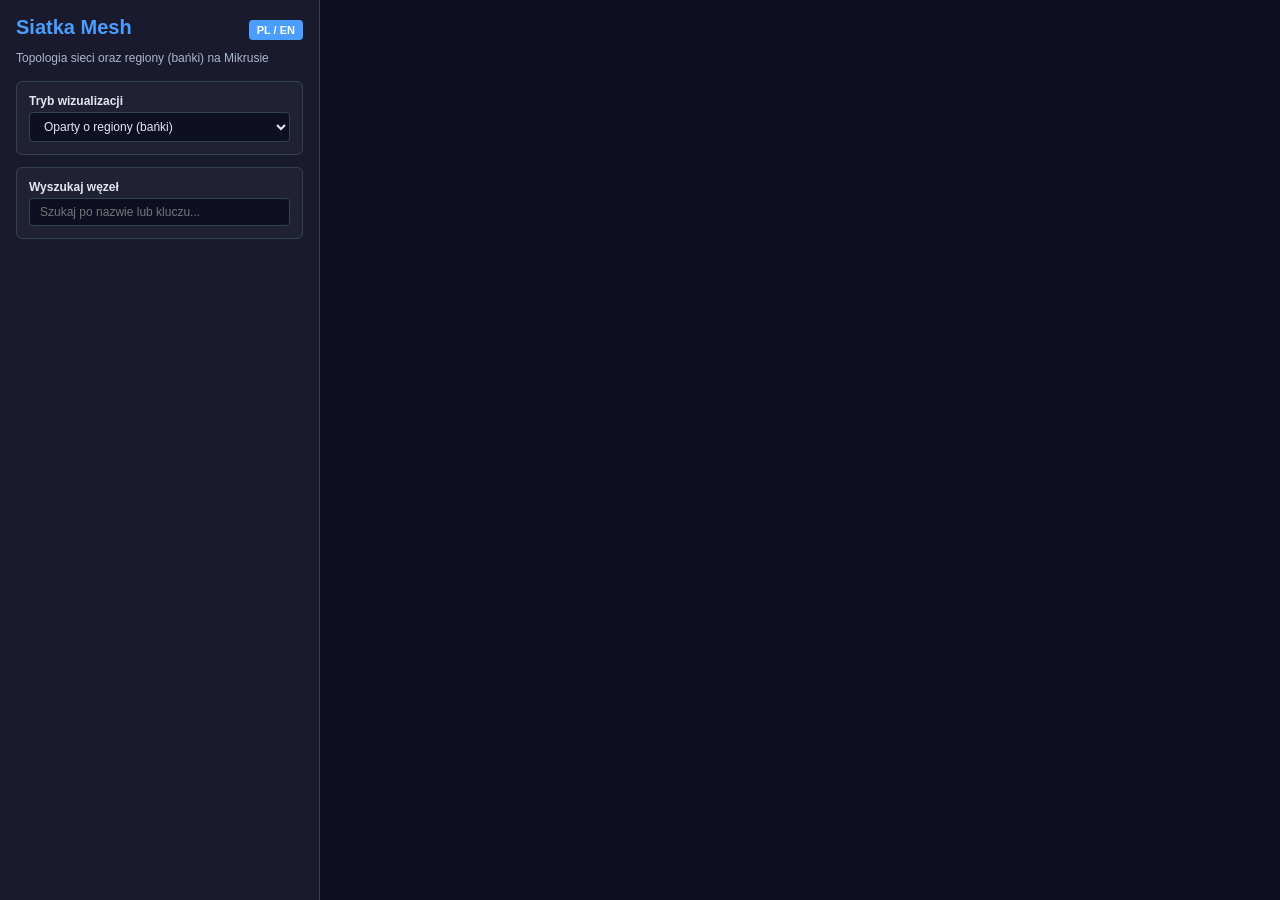
<file: tools/mikrus/github-pages/index.html>
<!DOCTYPE html>
<html lang="pl">
<head>
  <meta charset="UTF-8">
  <meta name="viewport" content="width=device-width, initial-scale=1.0">
  <title>Siatka Mesh (GitHub Pages)</title>
  <style>
    :root {
      --bg: #0f0f23;
      --bg-card: #1a1a2e;
      --text: #e2e8f0;
      --text-muted: #a8b8cc;
      --accent: #4a9eff;
      --border: #334155;
      --repeater: #D55E00;
      --companion: #56B4E9;
    }

    body {
      margin: 0;
      padding: 0;
      font-family: -apple-system, BlinkMacSystemFont, "Segoe UI", Roboto, sans-serif;
      background: var(--bg);
      color: var(--text);
      display: flex;
      height: 100vh;
      overflow: hidden;
    }

    /* Sidebar */
    .sidebar {
      width: 320px;
      background: var(--bg-card);
      border-right: 1px solid var(--border);
      padding: 16px;
      display: flex;
      flex-direction: column;
      overflow-y: auto;
      box-sizing: border-box;
    }

    h2 {
      margin: 0 0 4px 0;
      font-size: 20px;
      color: var(--accent);
    }

    p.subtitle {
      font-size: 12px;
      color: var(--text-muted);
      margin: 0 0 16px 0;
    }

    .lang-btn {
      background: var(--accent);
      color: white;
      border: none;
      padding: 4px 8px;
      font-size: 11px;
      border-radius: 4px;
      cursor: pointer;
      font-weight: bold;
    }

    .card {
      background: rgba(255, 255, 255, 0.03);
      border: 1px solid var(--border);
      border-radius: 6px;
      padding: 12px;
      margin-bottom: 12px;
    }

    label {
      font-size: 12px;
      font-weight: bold;
      display: block;
      margin-bottom: 4px;
    }

    select, input {
      width: 100%;
      background: var(--bg);
      color: var(--text);
      border: 1px solid var(--border);
      padding: 6px 10px;
      border-radius: 4px;
      box-sizing: border-box;
      font-size: 12px;
    }

    /* Main view */
    .view-container {
      flex: 1;
      position: relative;
    }

    canvas {
      width: 100%;
      height: 100%;
      display: block;
    }

    .tooltip {
      position: absolute;
      background: var(--bg-card);
      border: 1px solid var(--border);
      padding: 6px 10px;
      border-radius: 4px;
      font-size: 12px;
      pointer-events: none;
      display: none;
      z-index: 10;
      box-shadow: 0 4px 12px rgba(0,0,0,0.3);
    }

    /* Badge & Info styles */
    .badge {
      display: inline-block;
      padding: 2px 6px;
      font-size: 10px;
      font-weight: bold;
      border-radius: 4px;
      text-transform: uppercase;
      background: var(--border);
    }

    .stat-row {
      display: flex;
      justify-content: space-between;
      font-size: 12px;
      margin-bottom: 4px;
    }

    .stat-row span {
      color: var(--text-muted);
    }

    .stat-row strong {
      color: var(--text);
    }

    .close-btn {
      float: right;
      cursor: pointer;
      font-weight: bold;
      color: var(--text-muted);
      border: none;
      background: none;
      font-size: 16px;
    }

    .close-btn:hover {
      color: var(--text);
    }
  </style>
</head>
<body>

  <div class="sidebar">
    <div style="display:flex; justify-content:space-between; align-items:center; margin-bottom:8px;">
      <h2 id="title">Siatka Mesh</h2>
      <button class="lang-btn" id="langToggle">PL / EN</button>
    </div>
    <p class="subtitle" id="subtitle">Topologia sieci oraz regiony (bańki) na Mikrusie</p>

    <div class="card">
      <label id="lblMode">Tryb wizualizacji</label>
      <select id="modeSelect">
        <option value="region">Oparty o regiony (bańki)</option>
        <option value="neighbor">Czysto sąsiedzki</option>
      </select>
    </div>

    <div class="card">
      <label id="lblSearch">Wyszukaj węzeł</label>
      <input type="text" id="searchInput" placeholder="Szukaj po nazwie lub kluczu...">
    </div>

    <div id="detailPanel" class="card" style="display:none;">
      <!-- Dynamic details go here -->
    </div>
  </div>

  <div class="view-container">
    <canvas id="meshCanvas"></canvas>
    <div id="tooltip" class="tooltip"></div>
  </div>

  <script>
    // -------------------------------------------------------------
    // KONFIGURACJA TWOJEGO API NA MIKRUSTE (Zmień poniższy adres)
    // -------------------------------------------------------------
    const API_URL = "https://twojasubdomena.tojest.dev/data.json";

    // Localisation Dictionary
    const L10N = {
      pl: {
        title: "Siatka Mesh",
        subtitle: "Topologia sieci oraz regiony (bańki) na Mikrusie",
        lblMode: "Tryb wizualizacji",
        lblSearch: "Wyszukaj węzeł",
        searchPlaceholder: "Szukaj po nazwie lub kluczu...",
        modeRegion: "Oparty o regiony (bańki)",
        modeNeighbor: "Czysto sąsiedzki",
        noNodeSelected: "Wybierz węzeł, aby zobaczyć szczegóły",
        lastSeen: "Ostatnio widziany",
        hops: "skoków",
        scopes: "Wiadomości ze scope",
        hopBreakdown: "Rozkład liczby skoków",
        loading: "Ładowanie danych...",
        packets: "pakietów",
        noHopsBreakdown: "Brak danych o rozkładzie skoków"
      },
      en: {
        title: "Mesh Grid",
        subtitle: "Network topology and scope bubbles on Mikr.us",
        lblMode: "Visualization Mode",
        lblSearch: "Search node",
        searchPlaceholder: "Search by name or key...",
        modeRegion: "Region-based (Scope Bubbles)",
        modeNeighbor: "Pure Neighbors",
        noNodeSelected: "Select a node to view details",
        lastSeen: "Last Seen",
        hops: "hops",
        scopes: "Transported Scopes",
        hopBreakdown: "Relay Hop Breakdown",
        loading: "Loading data...",
        packets: "packets",
        noHopsBreakdown: "No hop breakdown data available"
      }
    };

    let lang = 'pl';

    function t(key) {
      return L10N[lang][key] || key;
    }

    function updateLabels() {
      document.getElementById('title').textContent = t('title');
      document.getElementById('subtitle').textContent = t('subtitle');
      document.getElementById('lblMode').textContent = t('lblMode');
      document.getElementById('lblSearch').textContent = t('lblSearch');
      document.getElementById('searchInput').placeholder = t('searchPlaceholder');

      const select = document.getElementById('modeSelect');
      select.options[0].textContent = t('modeRegion');
      select.options[1].textContent = t('modeNeighbor');
    }

    document.getElementById('langToggle').addEventListener('click', () => {
      lang = lang === 'pl' ? 'en' : 'pl';
      updateLabels();
      if (selectedNode) showNodeDetails(selectedNode);
    });

    let nodes = [];
    let edges = [];
    let scopes = {};
    let selectedNode = null;
    let hoverNode = null;
    let panX = 0, panY = 0, zoom = 1;
    let dragging = null, panning = false;
    let lastMouseX = 0, lastMouseY = 0;
    let cooling = 1.0;

    const canvas = document.getElementById('meshCanvas');
    const ctx = canvas.getContext('2d');

    function resize() {
      canvas.width = canvas.clientWidth * window.devicePixelRatio;
      canvas.height = canvas.clientHeight * window.devicePixelRatio;
      ctx.scale(window.devicePixelRatio, window.devicePixelRatio);
      cooling = 1.0;
    }
    window.addEventListener('resize', resize);
    resize();

    // Fetch analytical data from python server
    async function loadData() {
      try {
        const response = await fetch(API_URL);
        const data = await response.json();

        nodes = data.nodes.map(n => ({
          ...n,
          x: canvas.clientWidth / 2 + (Math.random() - 0.5) * 400,
          y: canvas.clientHeight / 2 + (Math.random() - 0.5) * 400,
          vx: 0, vy: 0,
          radius: n.role === 'repeater' ? 10 : 6
        }));

        edges = data.edges;
        scopes = data.scopes;

        updateLabels();
        startSimulation();
      } catch (err) {
        console.error("Failed to load mesh data: ", err);
      }
    }

    function startSimulation() {
      function tick() {
        const W = canvas.clientWidth;
        const H = canvas.clientHeight;
        const mode = document.getElementById('modeSelect').value;

        if (cooling > 0.01) {
          // Repulsion
          const k = 80;
          for (let i = 0; i < nodes.length; i++) {
            for (let j = i + 1; j < nodes.length; j++) {
              let dx = nodes[j].x - nodes[i].x;
              let dy = nodes[j].y - nodes[i].y;
              let d2 = dx*dx + dy*dy;
              if (d2 < 4) { dx = Math.random() - 0.5; dy = Math.random() - 0.5; d2 = 4; }
              const f = (k*k) / d2;
              const fx = (dx / Math.sqrt(d2)) * f;
              const fy = (dy / Math.sqrt(d2)) * f;
              nodes[i].vx -= fx;
              nodes[i].vy -= fy;
              nodes[j].vx += fx;
              nodes[j].vy += fy;
            }
          }

          // Attraction along Edges
          const nodeMap = {};
          nodes.forEach(n => { nodeMap[n.pubkey] = n; });

          edges.forEach(e => {
            const a = nodeMap[e.source];
            const b = nodeMap[e.target];
            if (!a || !b) return;
            const dx = b.x - a.x;
            const dy = b.y - a.y;
            const d = Math.sqrt(dx*dx + dy*dy) || 1;
            const f = (d - 120) * 0.05 * (0.5 + e.score * 0.5);
            const fx = (dx / d) * f;
            const fy = (dy / d) * f;
            a.vx += fx;
            a.vy += fy;
            b.vx -= fx;
            b.vy -= fy;
          });

          // Region / Scope bubbles forces
          if (mode === 'region') {
            Object.values(scopes).forEach(sc => {
              let sumX = 0, sumY = 0, count = 0;
              sc.nodes.forEach(pk => {
                const n = nodeMap[pk];
                if (n) { sumX += n.x; sumY += n.y; count++; }
              });
              if (count > 0) {
                sc.x = sumX / count;
                sc.y = sumY / count;
              }
              sc.nodes.forEach(pk => {
                const n = nodeMap[pk];
                if (n) {
                  n.vx += (sc.x - n.x) * 0.05;
                  n.vy += (sc.y - n.y) * 0.05;
                }
              });
            });
          }

          // Apply forces
          const damping = 0.85;
          nodes.forEach(n => {
            if (n._pinned) return;
            n.vx *= damping * cooling;
            n.vy *= damping * cooling;
            n.x += n.vx;
            n.y += n.vy;
          });

          cooling *= 0.995;
        }

        // Draw Canvas
        ctx.save();
        ctx.clearRect(0, 0, W, H);
        ctx.translate(panX, panY);
        ctx.scale(zoom, zoom);

        // Render Scope Regions ("bańki")
        if (mode === 'region') {
          Object.values(scopes).forEach(sc => {
            let maxR = 40;
            sc.nodes.forEach(pk => {
              const n = nodeMap[pk];
              if (n) {
                const dx = n.x - sc.x;
                const dy = n.y - sc.y;
                maxR = Math.max(maxR, Math.sqrt(dx*dx + dy*dy) + 20);
              }
            });

            ctx.beginPath();
            ctx.arc(sc.x, sc.y, maxR, 0, Math.PI * 2);
            ctx.fillStyle = 'rgba(74, 158, 255, 0.03)';
            ctx.fill();
            ctx.strokeStyle = 'rgba(74, 158, 255, 0.15)';
            ctx.lineWidth = 1;
            ctx.stroke();

            ctx.fillStyle = 'rgba(255, 255, 255, 0.4)';
            ctx.font = '10px monospace';
            ctx.fillText(sc.name, sc.x - 20, sc.y - maxR + 12);
          });
        }

        // Draw Edges
        edges.forEach(e => {
          const a = nodeMap[e.source];
          const b = nodeMap[e.target];
          if (!a || !b) return;

          ctx.beginPath();
          ctx.moveTo(a.x, a.y);
          ctx.lineTo(b.x, b.y);
          ctx.lineWidth = Math.max(1, Math.min(6, e.weight / 4));
          ctx.strokeStyle = 'rgba(213, 94, 0, 0.4)';
          ctx.stroke();
        });

        // Draw Nodes
        const search = document.getElementById('searchInput').value.trim().toLowerCase();
        nodes.forEach(n => {
          const matched = !search || n.name.toLowerCase().includes(search) || n.pubkey.toLowerCase().startsWith(search);
          ctx.beginPath();
          ctx.arc(n.x, n.y, n.radius, 0, Math.PI*2);
          ctx.fillStyle = n.role === 'repeater' ? 'var(--repeater)' : 'var(--companion)';
          ctx.fill();

          ctx.strokeStyle = selectedNode && selectedNode.pubkey === n.pubkey ? '#fff' : 'rgba(255,255,255,0.4)';
          ctx.lineWidth = selectedNode && selectedNode.pubkey === n.pubkey ? 3 : 1;
          ctx.stroke();

          if (matched && zoom > 0.4) {
            ctx.fillStyle = '#fff';
            ctx.font = '9px sans-serif';
            ctx.textAlign = 'center';
            ctx.fillText(n.name, n.x, n.y + n.radius + 10);
          }
        });

        ctx.restore();
        requestAnimationFrame(tick);
      }
      requestAnimationFrame(tick);
    }

    // Interactivity
    function getMousePos(e) {
      const rect = canvas.getBoundingClientRect();
      return {
        x: (e.clientX - rect.left - panX) / zoom,
        y: (e.clientY - rect.top - panY) / zoom
      };
    }

    canvas.addEventListener('mousedown', e => {
      const pos = getMousePos(e);
      let found = null;
      for (let i = nodes.length - 1; i >= 0; i--) {
        const n = nodes[i];
        const dx = pos.x - n.x;
        const dy = pos.y - n.y;
        if (dx*dx + dy*dy <= n.radius*n.radius) { found = n; break; }
      }

      if (found) {
        dragging = found;
        found._pinned = true;
      } else {
        panning = true;
      }
      lastMouseX = e.clientX;
      lastMouseY = e.clientY;
    });

    canvas.addEventListener('mousemove', e => {
      const rect = canvas.getBoundingClientRect();
      const cx = e.clientX - rect.left;
      const cy = e.clientY - rect.top;

      if (dragging) {
        const dx = (e.clientX - lastMouseX) / zoom;
        const dy = (e.clientY - lastMouseY) / zoom;
        dragging.x += dx;
        dragging.y += dy;
        lastMouseX = e.clientX;
        lastMouseY = e.clientY;
        cooling = Math.max(cooling, 0.3);
      } else if (panning) {
        panX += e.clientX - lastMouseX;
        panY += e.clientY - lastMouseY;
        lastMouseX = e.clientX;
        lastMouseY = e.clientY;
      } else {
        const pos = getMousePos(e);
        let found = null;
        for (let i = nodes.length - 1; i >= 0; i--) {
          const n = nodes[i];
          const dx = pos.x - n.x;
          const dy = pos.y - n.y;
          if (dx*dx + dy*dy <= n.radius*n.radius) { found = n; break; }
        }

        if (found !== hoverNode) {
          hoverNode = found;
          const tip = document.getElementById('tooltip');
          if (found) {
            tip.style.display = 'block';
            tip.style.left = (cx + 12) + 'px';
            tip.style.top = (cy - 8) + 'px';
            tip.innerHTML = `<strong>${found.name}</strong><br><small>${found.pubkey.slice(0, 16)}...</small>`;
          } else {
            tip.style.display = 'none';
          }
        }
      }
    });

    canvas.addEventListener('mouseup', () => {
      if (dragging) dragging._pinned = false;
      dragging = null;
      panning = false;
    });

    canvas.addEventListener('click', e => {
      const pos = getMousePos(e);
      let found = null;
      for (let i = nodes.length - 1; i >= 0; i--) {
        const n = nodes[i];
        const dx = pos.x - n.x;
        const dy = pos.y - n.y;
        if (dx*dx + dy*dy <= n.radius*n.radius) { found = n; break; }
      }
      if (found) {
        selectedNode = found;
        showNodeDetails(found);
      }
    });

    canvas.addEventListener('wheel', e => {
      e.preventDefault();
      const rect = canvas.getBoundingClientRect();
      const cx = e.clientX - rect.left;
      const cy = e.clientY - rect.top;
      const factor = e.deltaY < 0 ? 1.15 : 0.85;
      const newZoom = Math.max(0.1, Math.min(10, zoom * factor));
      panX = cx - (cx - panX) * (newZoom / zoom);
      panY = cy - (cy - panY) * (newZoom / zoom);
      zoom = newZoom;
    }, { passive: false });

    function showNodeDetails(n) {
      const panel = document.getElementById('detailPanel');
      panel.style.display = 'block';

      const scopesHtml = n.scopes && n.scopes.length
        ? n.scopes.map(s => `<span class="badge" style="background:var(--accent); margin:2px;">${s}</span>`).join(' ')
        : `<span class="text-muted">brak</span>`;

      const breakdownHtml = n.hops_breakdown
        ? Object.entries(n.hops_breakdown).map(([hops, count]) => `
            <div class="stat-row">
              <span>${hops} hop${hops === '1' ? '' : 's'}:</span>
              <strong>${count} ${t('packets')}</strong>
            </div>
          `).join('')
        : `<span class="text-muted">${t('noHopsBreakdown')}</span>`;

      panel.innerHTML = `
        <button class="close-btn" onclick="document.getElementById('detailPanel').style.display='none'; selectedNode=null;">×</button>
        <h4 style="margin:0 0 6px 0; color:var(--accent);">${n.name}</h4>
        <span class="badge" style="background: ${n.role === 'repeater' ? 'var(--repeater)' : 'var(--companion)'}; color:white;">${n.role}</span>

        <div style="margin-top:12px;">
          <div class="stat-row">
            <span>Klucz:</span>
            <strong class="mono" style="font-size:10px; word-break:break-all;">${n.pubkey}</strong>
          </div>
          <div class="stat-row">
            <span>${t('lastSeen')}:</span>
            <strong>${n.last_seen ? n.last_seen.substring(0, 19).replace('T', ' ') : '—'}</strong>
          </div>
        </div>

        <div style="margin-top:12px;">
          <label>${t('scopes')}</label>
          <div>${scopesHtml}</div>
        </div>

        <div style="margin-top:12px;">
          <label>${t('hopBreakdown')}</label>
          <div>${breakdownHtml}</div>
        </div>
      `;
    }

    document.getElementById('searchInput').addEventListener('input', () => {
      cooling = 1.0;
    });

    loadData();
  </script>
</body>
</html>
</file>
